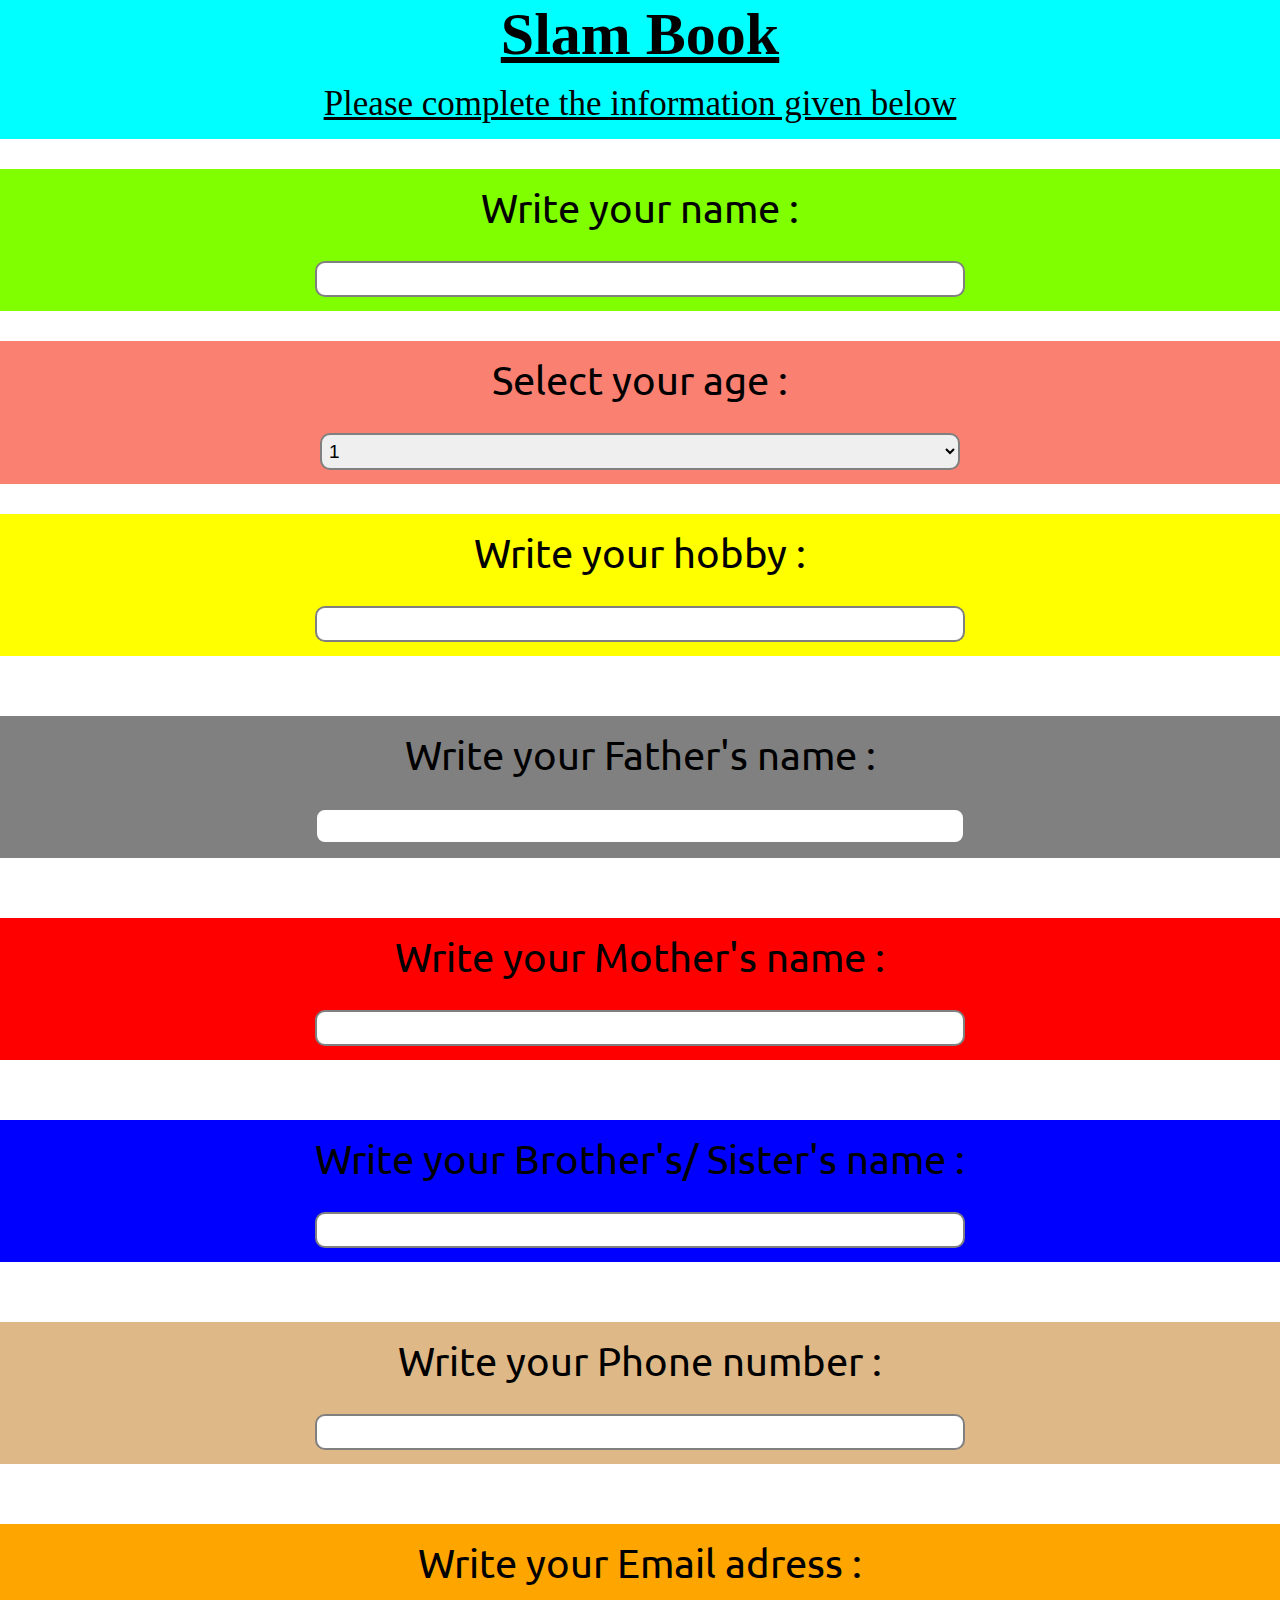
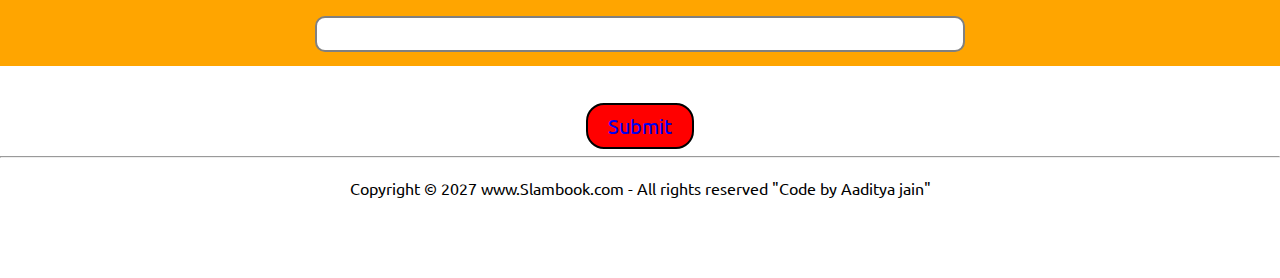
<file: index.html>
<!DOCTYPE html>
<html lang="en">
<head>
    <meta charset="UTF-8">
    <meta name="viewport" content="width=device-width, initial-scale=1.0">
    <link rel="stylesheet" href="style.css">
    <title>Family - info</title>
</head>
<body>
     
<nav class = "navbar">

    <h1>Slam Book</h1>
    <p class= "text">Please complete the information given below</p>

</nav>

<section class="contact">
<div class="form">
<p class = "WYN">Write your name : </p><input type="text" class="name" id="name" >
</div>

<section class="contact">
    <div class="form1">
    <p class = "WYN">Select your age : </p>
    <select class = "age" >
        
        <option value="1">1</option>
        <option value="2">2</option>
        <option value="3">3</option>
        <option value="4">4</option>
        <option value="5">5</option>
        <option value="6">6</option>
        <option value="7">7</option>
        <option value="8">8</option>
        <option value="9">9</option>
        <option value="10">10</option>
        <option value="11">11</option>
        <option value="12">12</option>
        <option value="13">13</option>
        <option value="14">14</option>
        <option value="15">15</option>
        <option value="16">16</option>
        <option value="17">17</option>
        <option value="18">18</option>
        <option value="19">19</option>
        <option value="20">20</option>
        <option value="21">21</option>
        <option value="22">22</option>
        <option value="23">23</option>
        <option value="24">24</option>
        <option value="25">25</option>
        <option value="26">26</option>
        <option value="27">27</option>
        <option value="28">28</option>
        <option value="29">29</option>
        <option value="30">30</option>
        <option value="31">31</option>
        <option value="32">32</option>
        <option value="33">33</option>
        <option value="34">34</option>
        <option value="35">35</option>
        <option value="36">36</option>
        <option value="37">37</option>
        <option value="38">38</option>
        <option value="39">39</option>
        <option value="39">40</option>

      </select>

     
    
    
</div>

<section class="contact">
    <div class="form2">
    <p class = "WYN">Write your hobby : </p><input type="text" class="name" id="name" >
    </div>

</section>

<section class="contact">
    <div class="form3">
    <p class = "WYN">Write your Father's name : </p><input type="text" class="name" id="name" >
    </div>
</section>

<section class="contact">
    <div class="form4">
    <p class = "WYN">Write your Mother's name : </p><input type="text" class="name" id="name" >
    </div>
</section>

<section class="contact">
    <div class="form5">
    <p class = "WYN">Write your Brother's/ Sister's name : </p><input type="text" class="name" id="name" >
    </div>
</section>

<section class="contact">
    <div class="form6">
    <p class = "WYN">Write your Phone number : </p><input type="text" class="name" id="name" >
    </div>
</section>

<section class="contact">
    <div class="form7">
    <p class = "WYN">Write your Email adress : </p><input type="email" class="name" id="name" >
    </div>
</section>


</div>

<button class="btn  btn-dark" ><a href = "P.html" class = "link" src = "P.html">Submit</a></button>

<hr>
<footer class = "Footer">
    <p class="text-footer">
    Copyright &copy; 2027 www.Slambook.com - All rights reserved "Code by Aaditya jain"
</p>
</footer>


 

</body>
</html>
</file>
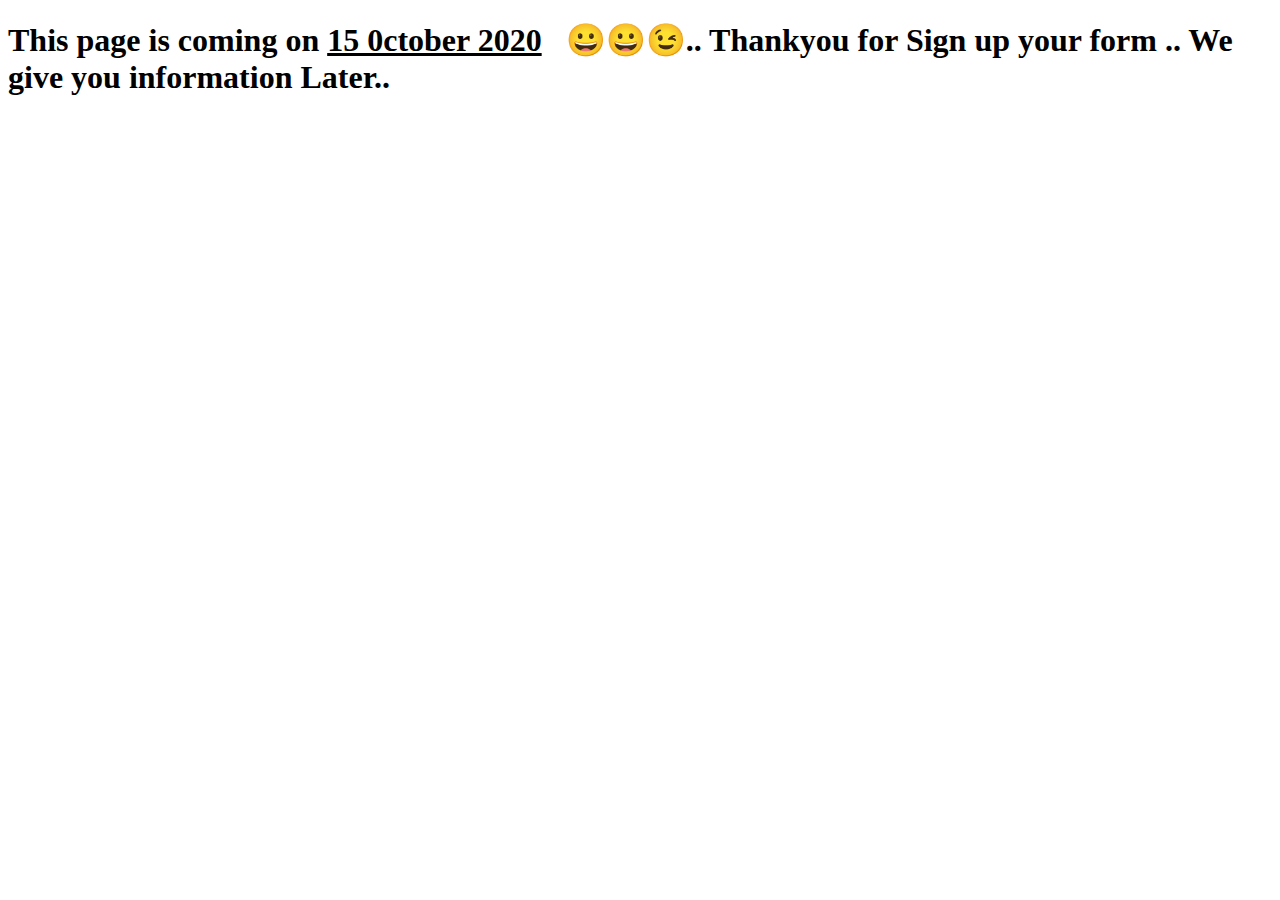
<file: P.html>
<!DOCTYPE html>
<html lang="en">
<head>
    <meta charset="UTF-8">
    <meta name="viewport" content="width=device-width, initial-scale=1.0">
    <title>Second page</title>
</head>
<body>
    
<h1>This page is coming on <u>15 0ctober 2020</u> &nbsp 😀😀😉.. Thankyou for Sign up your form .. We give you information Later..</h1> 

</body>
</html>
</file>
<file: style.css>
@import url('https://fonts.googleapis.com/css2?family=Ubuntu&display=swap');
*{
    margin: 0;
    padding: 0;
}

.navbar{
    text-align: center;
    text-decoration: underline;
    font-size : 30px;
    background-color: aqua;
    
    
}

.text{
    padding: 15px 10px 15px 10px;
    flex-direction: column;
    font-size: 35px;
}

.contact{
    text-align: center;
    padding: 30px 0;
}

.WYN{
    padding: 15px 0px;
    font-size: 40px;
    font-family: 'Ubuntu', sans-serif;
}

.name{
    margin: 14px 0;
    padding: 5px 3px;
    width: 50%;
    font-size: 19px;
    border: 2px solid grey;
    border-radius: 10px;
    font-family: 'Segoe UI', Tahoma, Geneva, Verdana, sans-serif;
}

.form{
    background-color: chartreuse;
}

.form1{

    background-color: salmon;
}

.form2{

    background-color: yellow;
}

.form3{

    background-color:grey;
}

.form4{

    background-color:red;
}

.form5{

    background-color:blue;
}

.form6{

    background-color: burlywood;
}

.form7{

    background-color: orange;
}



.text-footer{
    text-align: center;
    padding: 20px 20px;
  font-family:'Ubuntu', sans-serif;
  display: flex;
  justify-content: center;
  color:black;
}

.age{    margin: 14px 0;
    padding: 5px 3px;
    width: 50%;
    font-size: 19px;
    border: 2px solid grey;
    border-radius: 10px;
    font-family: 'Segoe UI', Tahoma, Geneva, Verdana, sans-serif;
}

.btn{
    padding: 8px 20px;
            margin: 7px 3px;
            border: 2px solid black;
            border-radius: 18px;
            background-color: red;
            color:black;
            cursor: pointer;
            font-family: 'Ubuntu', sans-serif;
            font-size: 20px;
}

.link{
    text-decoration: none;

}

.link:hover{
    text-decoration: underline;
}
</file>
